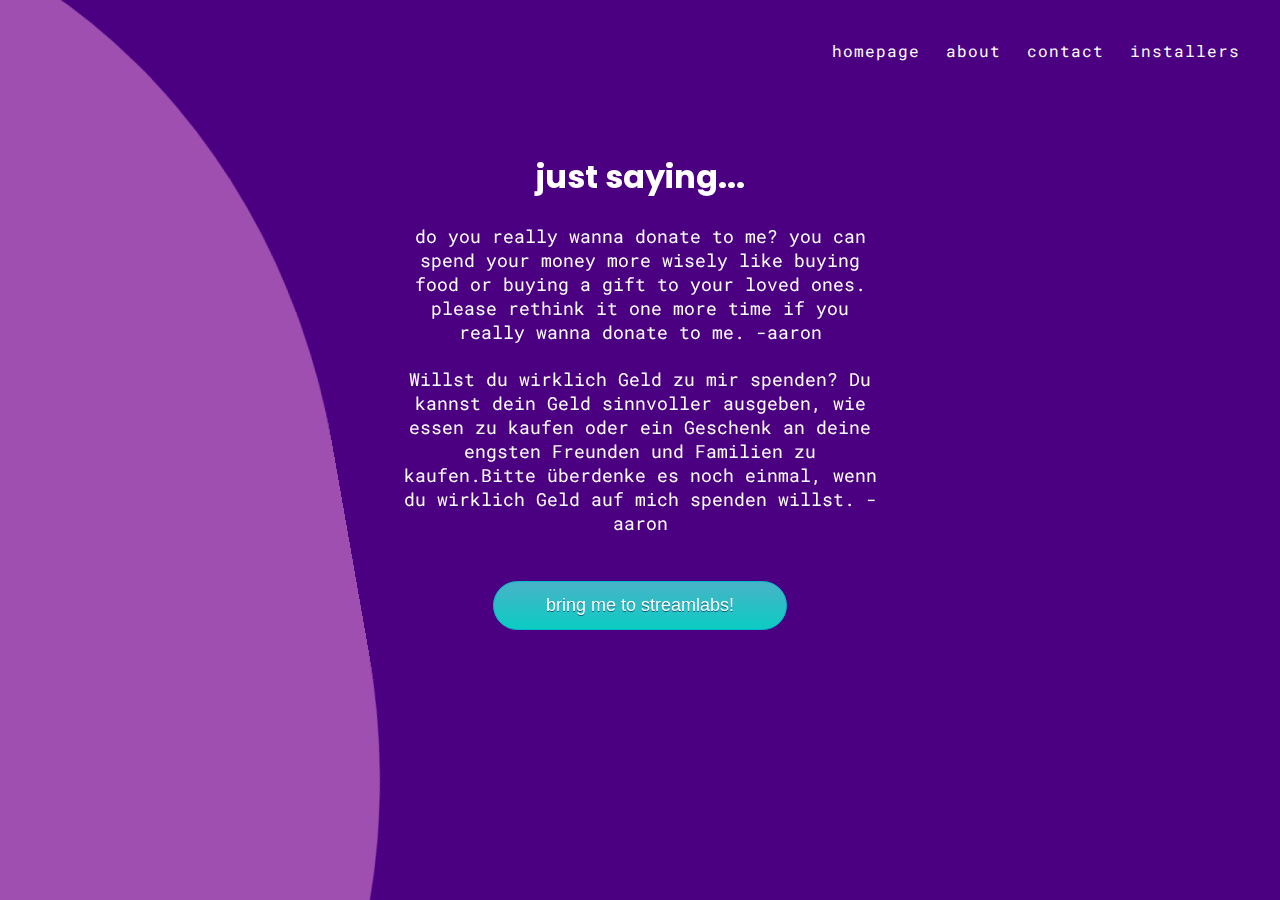
<file: donations.html>
<!doctype html>
<html>
	<head>
		<meta charset="utf-8">
		<title>donate warning</title>
		<link rel="apple-touch-icon" sizes="60x60" href="img/favicon/apple-icon-60x60.png">
		<link rel="apple-touch-icon" sizes="72x72" href="img/favicon/apple-icon-72x72.png">
		<link rel="apple-touch-icon" sizes="76x76" href="img/favicon/apple-icon-76x76.png">
		<link rel="apple-touch-icon" sizes="114x114" href="img/favicon/apple-icon-114x114.png">
		<link rel="apple-touch-icon" sizes="120x120" href="img/favicon/apple-icon-120x120.png">
		<link rel="apple-touch-icon" sizes="144x144" href="img/favicon/apple-icon-144x144.png">
		<link rel="apple-touch-icon" sizes="152x152" href="img/favicon/apple-icon-152x152.png">
		<link rel="apple-touch-icon" sizes="180x180" href="img/favicon/apple-icon-180x180.png">
		<link rel="icon" type="image/png" sizes="192x192"  href="img/favicon/android-icon-192x192.png">
		<link rel="icon" type="image/png" sizes="32x32" href="img/favicon/favicon-32x32.png">
		<link rel="icon" type="image/png" sizes="96x96" href="img/favicon/favicon-96x96.png">
		<link rel="icon" type="image/png" sizes="16x16" href="img/favicon/favicon-16x16.png">
		<link rel="manifest" href="img/favicon/manifest.json">
		<meta name="msapplication-TileColor" content="#ffffff">
		<meta name="msapplication-TileImage" content="img/favicon/ms-icon-144x144.png">
		<meta name="theme-color" content="#ffffff">
		<link rel="stylesheet" type="text/css" href="css/donate.css">
	</head>
	<body>
        <div class="hyperlinks">
            <nav id="navb">
                <ul>
                    <li><a href="index.html">homepage</a></li>
                    <li><a href="a/about.html">about</a></li>
                    <li><a href="mailto: aarontreee@gmail.com">contact</a></li>
                    <li><a href="i.html">installers</a></li>
                </ul>
            </nav>
        </div>
        <div class="context">
            <center>
            <h1>just saying...</h1><br>
            <p>do you really wanna donate to me? you can spend your money more wisely like buying food or buying a gift to your loved ones. please rethink it one more time if you really wanna donate to me. -aaron</p><br>
            <p>Willst du wirklich Geld zu mir spenden? Du kannst dein Geld sinnvoller ausgeben, wie essen zu kaufen oder ein Geschenk an deine engsten Freunden und Familien zu kaufen.Bitte überdenke es noch einmal, wenn du wirklich Geld auf mich spenden willst. -aaron</p><br><br>
            <a href="https://streamlabs.com/aarontreeee/tip" class="myButton">bring me to streamlabs!</a>
            </center>
        </div>
        <div class='box'>
            <!-- credit for the background: https://codepen.io/shamim539/pen/LKgpOr -->
            <div class='wave -one'></div>
            <div class='wave -two'></div>
            <div class='wave -three'></div>
        </div>
    </body>
</html>
</file>
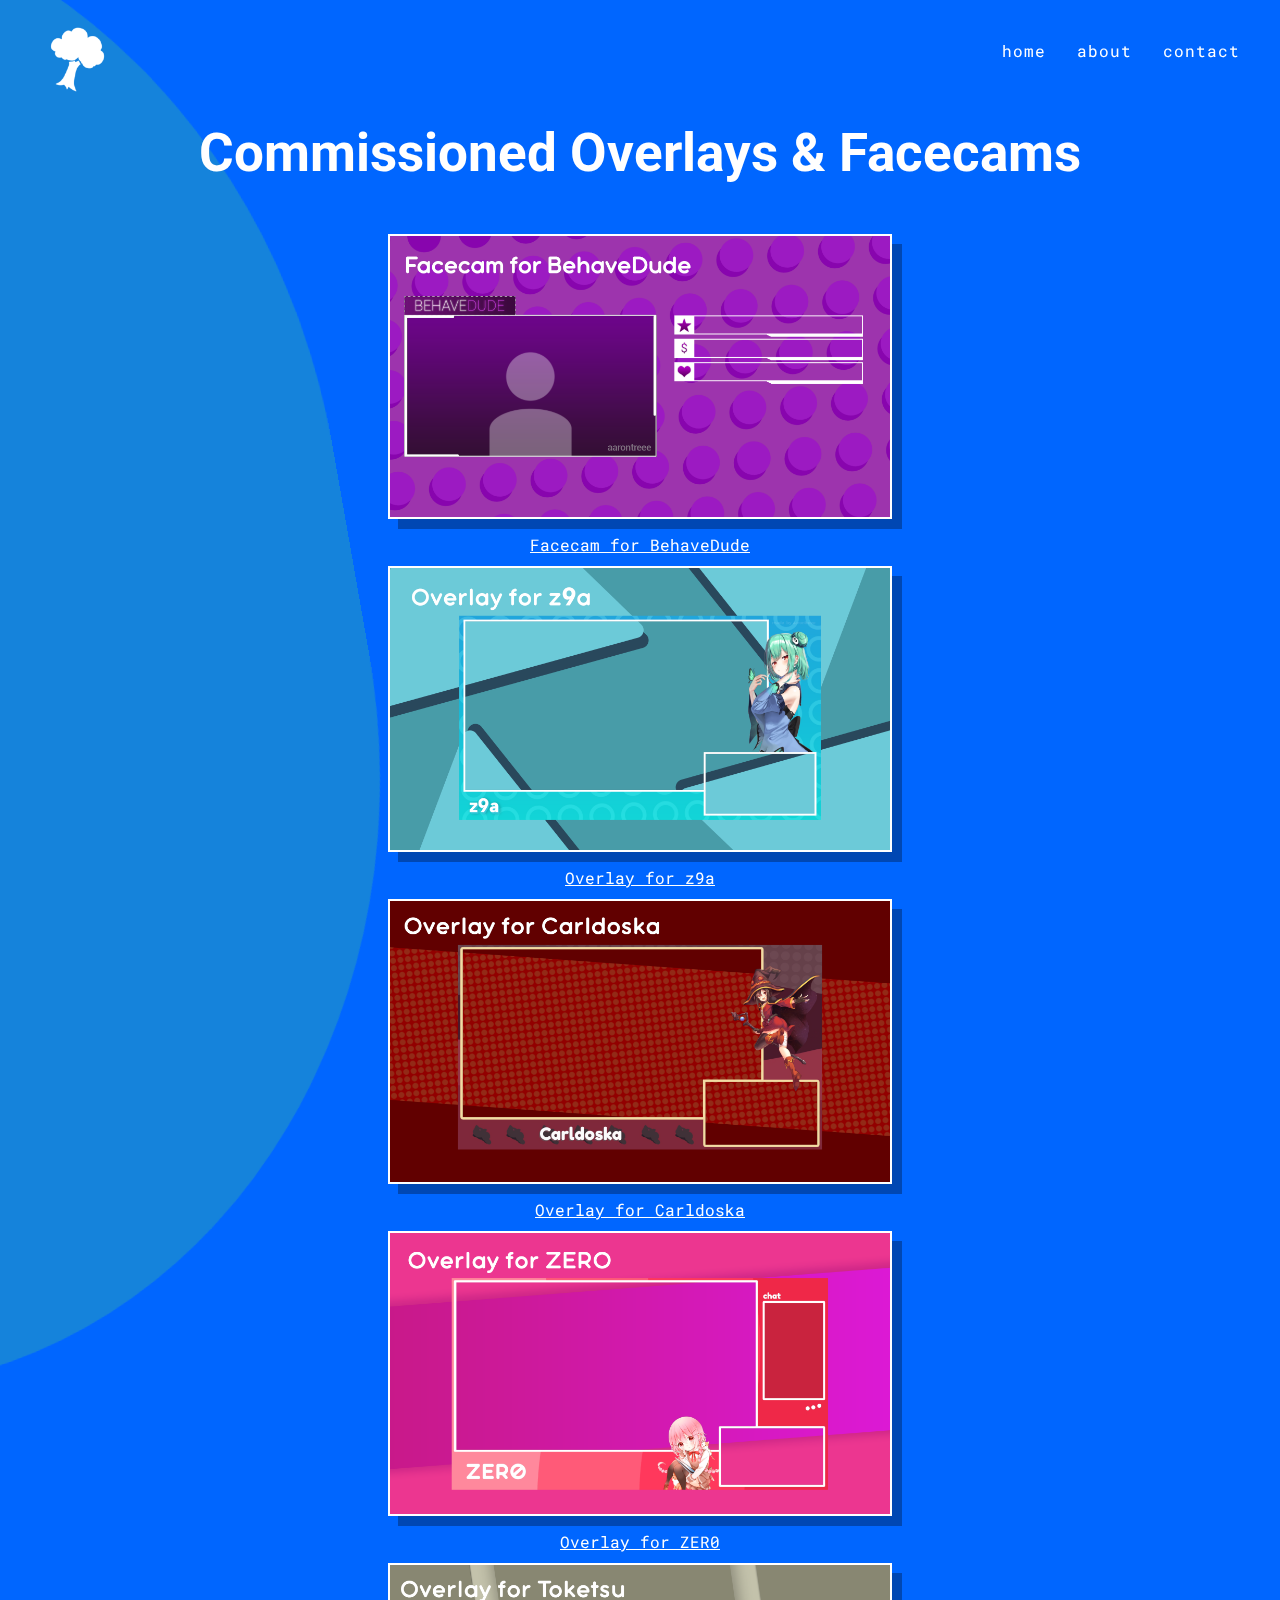
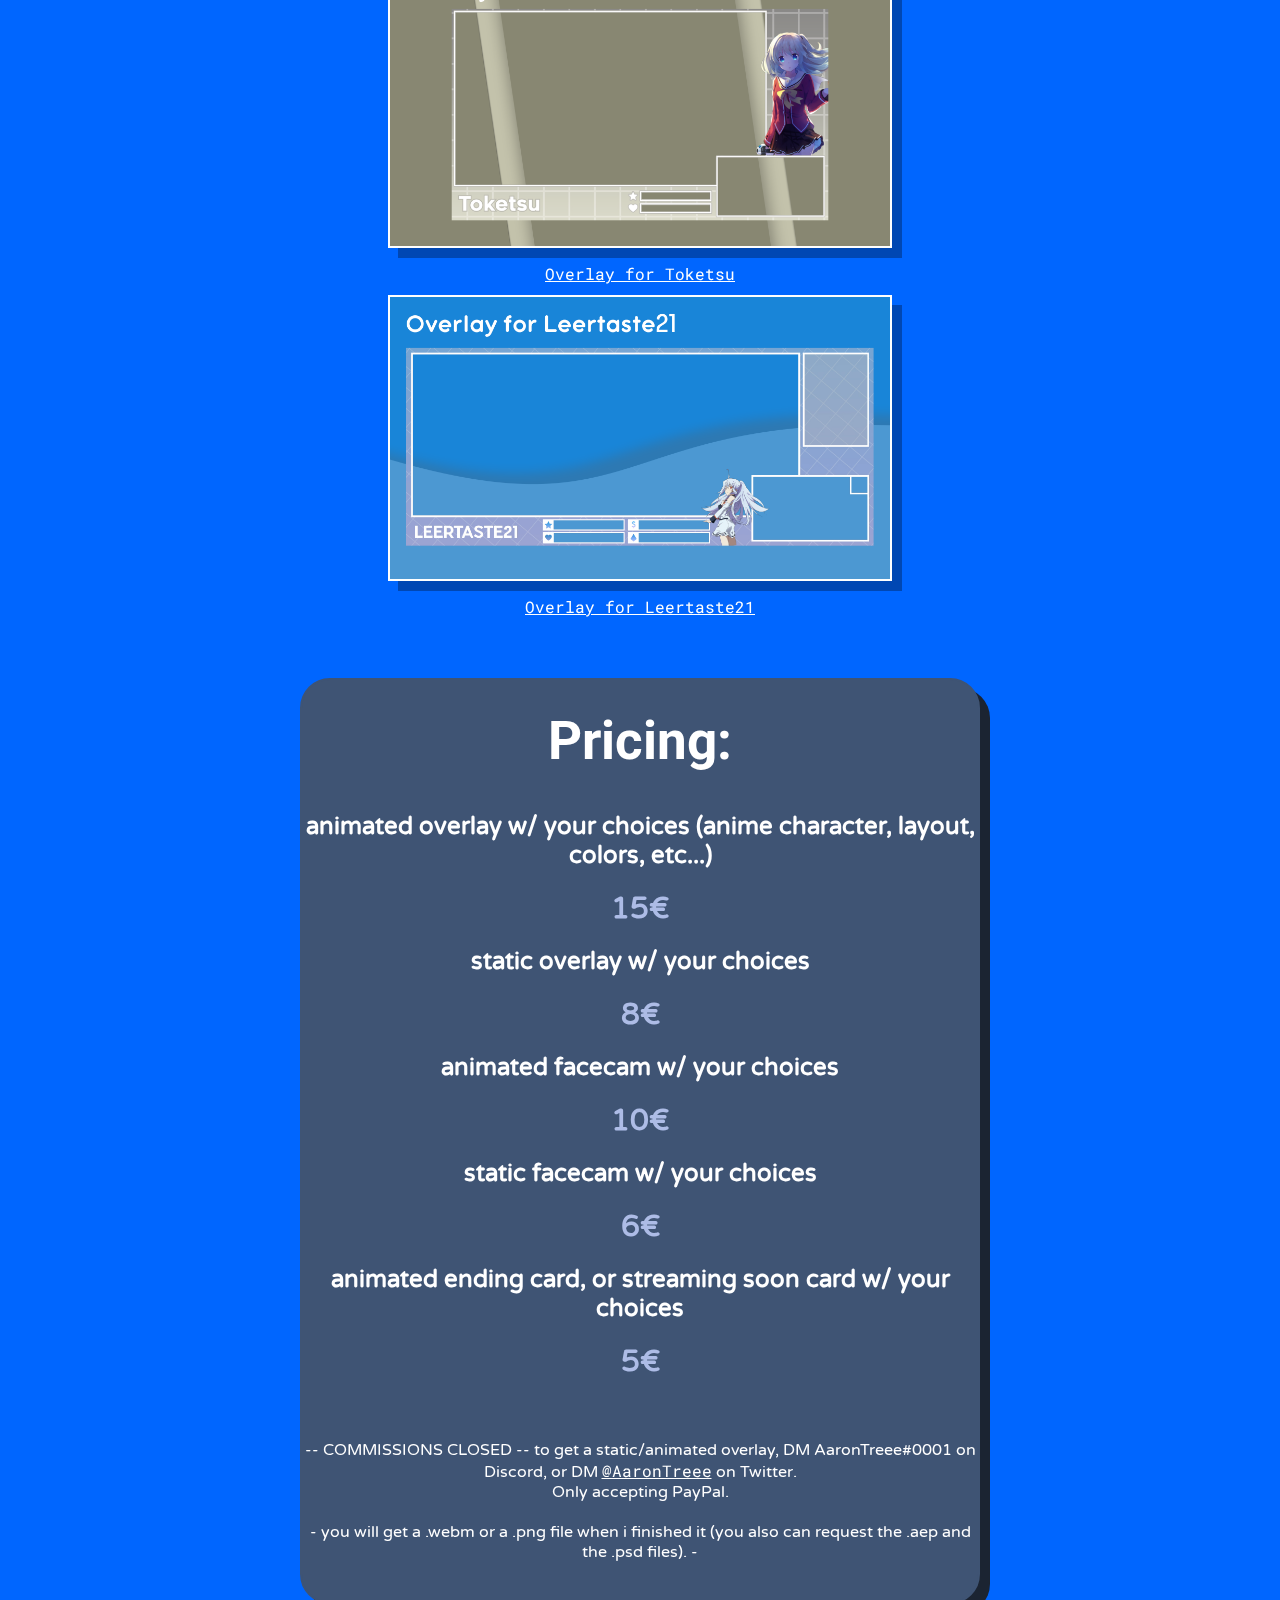
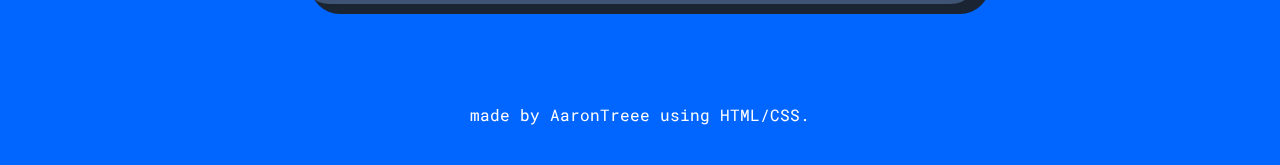
<file: pf.html>
<!doctype html>
<html>
	<head>
		<meta charset="utf-8">
		<title>Portfolio</title>
		<link rel="apple-touch-icon" sizes="60x60" href="img/favicon/apple-icon-60x60.png">
		<link rel="apple-touch-icon" sizes="72x72" href="img/favicon/apple-icon-72x72.png">
		<link rel="apple-touch-icon" sizes="76x76" href="img/favicon/apple-icon-76x76.png">
		<link rel="apple-touch-icon" sizes="114x114" href="img/favicon/apple-icon-114x114.png">
		<link rel="apple-touch-icon" sizes="120x120" href="img/favicon/apple-icon-120x120.png">
		<link rel="apple-touch-icon" sizes="144x144" href="img/favicon/apple-icon-144x144.png">
		<link rel="apple-touch-icon" sizes="152x152" href="img/favicon/apple-icon-152x152.png">
		<link rel="apple-touch-icon" sizes="180x180" href="img/favicon/apple-icon-180x180.png">
		<link rel="icon" type="image/png" sizes="192x192"  href="img/favicon/android-icon-192x192.png">
		<link rel="icon" type="image/png" sizes="32x32" href="img/favicon/favicon-32x32.png">
		<link rel="icon" type="image/png" sizes="96x96" href="img/favicon/favicon-96x96.png">
		<link rel="icon" type="image/png" sizes="16x16" href="img/favicon/favicon-16x16.png">
		<link rel="manifest" href="img/favicon/manifest.json">
		<meta name="msapplication-TileColor" content="#ffffff">
		<meta name="msapplication-TileImage" content="img/favicon/ms-icon-144x144.png">
		<meta property="og:title" content="AaronTreee - My Portfolio" />
		<meta property="og:type" content="website" />
		<meta property="og:url" content="https://treee.moe/pf" />
		<meta property="og:image" content="https://treee.moe/img/tree.png" />
		<meta property="og:description" content="I commission animated- and static Twitch Overlays/Facecams for a variety of Games!" />
		<meta name="theme-color" content="#0088cc">
		<link rel="stylesheet" type="text/css" href="css/pf.css">
	</head>
    <body>
		<div class="header">
			<div class="hyperlinks">
				<nav id="navb">
					<ul>
						<li><a href="index.html">home</a></li>
						<li><a href="a/about.html">about</a></li>
						<li><a href="mailto: aarontreee@gmail.com">contact</a></li>
					</ul>
				</nav>
			</div>
		</div>
        <a href="index.html"><img id="treetab" src="img/tree.png" width="75"></a>
        <center>
			<div class="context">
				<br>
				<h1>Commissioned Overlays & Facecams</h1>
				<br><br>
				<div class="ovc">
					<div id="fill"><img id="ov" src="png/BehaveDude.png" width="500"><br>
					<a href="https://www.twitch.tv/BehaveDude">Facecam for BehaveDude</a></div>
					<div id="fill"><img id="ov" src="png/z9a.png" width="500"><br>
						<a href="https://www.twitch.tv/z9a_gaming">Overlay for z9a</a></div>
					<div id="fill"><img id="ov" src="png/Carldoska.png" width="500"><br>
						<a href="https://www.twitch.tv/Carldoska">Overlay for Carldoska</a></div>
					<div id="fill"><img id="ov" src="png/ZERO.png" width="500"><br>
						<a href="https://www.twitch.tv/zero_esl">Overlay for ZER0</a></div>
					<div id="fill"><img id="ov" src="png/Toketsu.png" width="500"><br>
						<a href="https://www.twitch.tv/toketsuuuu">Overlay for Toketsu</a></div>
					<div id="fill"><img id="ov" src="png/Leertaste21.png" width="500"><br>
						<a href="https://www.twitch.tv/Leertaste21">Overlay for Leertaste21</a></div>
				</div><br><br>
			</div>
			<div class="context2">
				<div id="price">
					<h1>Pricing:</h1><br><br>
					<h2>animated overlay w/ your choices (anime character, layout, colors, etc...)</h2><br><h3>15€</h3><br>
					<h2>static overlay w/ your choices</h2><br><h3>8€</h3><br>
					<h2>animated facecam w/ your choices</h2><br><h3>10€</h3><br>
					<h2>static facecam w/ your choices</h2><br><h3>6€</h3><br>
					<h2>animated ending card, or streaming soon card w/ your choices</h2><br><h3>5€</h3><br><br><br>
					-- COMMISSIONS CLOSED --
					to get a static/animated overlay, DM AaronTreee#0001 on Discord, or DM <a href="https://twitter.com/AaronTreee">@AaronTreee</a> on Twitter.<br>
					Only accepting PayPal.<br><br>
					- you will get a .webm or a .png file when i finished it (you also can request the .aep and the .psd files). -<br><br>
				</div>
			</div>
			<footer>made by AaronTreee using HTML/CSS.</footer><br><br>
		</center>
        <div class='box'>
			<!-- credit for the background: https://codepen.io/shamim539/pen/LKgpOr -->
			<div class='wave -one'></div>
			<div class='wave -two'></div>
			<div class='wave -three'></div>
		</div>
    </body>
</file>
<file: css/donate.css>
@import url('https://fonts.googleapis.com/css2?family=Jost&family=Poppins&family=Roboto+Mono:wght@200&display=swap');

*{
    margin: 0px;
    padding: 0px;
}

body {
    background-color: #4B0082;
    font-family: 'Jost', sans-serif;
    overflow-x:hidden;
	overflow-y:hidden;
}

nav#navb {
	list-style: none;
	float: right;
	padding: 40px;
	letter-spacing: 1px;
	word-spacing: 20px;
}

nav#navb li {
	display: inline;
}

nav#navb a {
	color: white;
	text-decoration: none;
	font-family: 'Roboto Mono', sans-serif;
}

nav#navb a:hover {
	text-decoration: underline;
    color: black;
    z-index: 1;
}

h1 {
    color: white;
    font-family: Poppins;
}

p {
	display: flex;
	text-align: center;
	font-family: 'Roboto Mono', sans-serif;
    color: white;
    font-size: 18px;
    margin: 0px 400px;
}

.context {
    width: 100%;
    position: absolute;
    top:17vh;
    animation: fadeIn 2s;
    -webkit-animation: fadeIn 2s;
    -moz-animation: fadeIn 2s;
    -o-animation: fadeIn 2s;
    -ms-animation: fadeIn 2s;
	z-index: 1;
} 


.myButton {
	background:linear-gradient(to bottom, #45b4c7 5%, #0cccc2 100%);
	background-color:#45b4c7;
	border-radius:28px;
	border:1px solid #04b5cc;
	display:inline-block;
	cursor:pointer;
	color:#ffffff;
	font-family:Arial;
	font-size:18px;
	padding:13px 52px;
	text-decoration:none;
	text-shadow:0px 1px 0px #095a85;
}
.myButton:hover {
	background:linear-gradient(to bottom, #0cccc2 5%, #45b4c7 100%);
	background-color:#0cccc2;
}
.myButton:active {
	position:relative;
	top:1px;
}

.bn632-hover {
    width: 160px;
    font-size: 16px;
    font-weight: 600;
    color: #fff;
    cursor: pointer;
    margin: 20px;
    height: 55px;
    text-align:center;
    border: none;
    background-size: 300% 100%;
    border-radius: 50px;
    moz-transition: all .4s ease-in-out;
    -o-transition: all .4s ease-in-out;
    -webkit-transition: all .4s ease-in-out;
    transition: all .4s ease-in-out;
}
  
.bn632-hover:hover {
    background-position: 100% 0;
    moz-transition: all .4s ease-in-out;
    -o-transition: all .4s ease-in-out;
    -webkit-transition: all .4s ease-in-out;
    transition: all .4s ease-in-out;
}
  
.bn632-hover:focus {
    outline: none;
}
  
.bn632-hover.bn25 {
    background-image: linear-gradient(
        to right,
        #29323c,
        #485563,
        #2b5876,
        #4e4376
      );
    box-shadow: 0 4px 15px 0 rgba(45, 54, 65, 0.75);
}

.box {
	position: fixed;
	top: 0;
	transform: rotate(80deg);
	left: 0;
}

.wave {
	position: fixed;
	top: 0;
	left: 0;
	opacity: .4;
	position: absolute;
	top: 3%;
	left: 10%;
	background: #DDA0DD;
	width: 1500px;
	height: 1300px;
	margin-left: -150px;
	margin-top: -250px;
	transform-origin: 50% 48%;
	border-radius: 43%;
	animation: drift 7000ms infinite linear;
	pointer-events: none;
}

.wave.-three {
	animation: drift 7500ms infinite linear;
	position: fixed;
	background-color: #DA70D6;
	pointer-events: none;
}

.wave.-two {
	animation: drift 3000ms infinite linear;
	opacity: .1;
	background: black;
	position: fixed;
	pointer-events: none;
}

.box:after {
	content: '';
	display: block;
	left: 0;
	top: 0;
	width: 100%;
	height: 100%;
	z-index: 11;
	transform: translate3d(0, 0, 0);
}

@keyframes drift {
	from { transform: rotate(0deg); }
	from { transform: rotate(360deg); }
}

.contain {
	animation-delay: 4s;
	z-index: 1000;
	position: fixed;
	top: 0;
	left: 0;
	bottom: 0;
	right: 0;
	display: -webkit-box;
	display: -ms-flexbox;
	display: flex;
	-ms-flex-flow: row nowrap;
	flex-flow: row nowrap;
	-webkit-box-pack: center;
	-ms-flex-pack: center;
	justify-content: center;
	-webkit-box-align: center;
	-ms-flex-align: center;
	align-items: center;
	background: #25a7d7;
	background: -webkit-linear-gradient(#25a7d7, #2962FF);
	background: linear-gradient(#25a7d7, #25a7d7);
}

.icon {
	width: 100px;
	height: 100px;
	margin: 0 5px;
}

/*Animation*/
.icon:nth-child(2) img {-webkit-animation-delay: 0.2s;animation-delay: 0.2s}
.icon:nth-child(3) img {-webkit-animation-delay: 0.3s;animation-delay: 0.3s}
.icon:nth-child(4) img {-webkit-animation-delay: 0.4s;animation-delay: 0.4s}

.icon img {
	-webkit-animation: anim 2s ease infinite;
	animation: anim 2s ease infinite;
	-webkit-transform: scale(0,0) rotateZ(180deg);
	transform: scale(0,0) rotateZ(180deg);
}

@-webkit-keyframes anim{
  0% {
	-webkit-transform: scale(0,0) rotateZ(-90deg);
	transform: scale(0,0) rotateZ(-90deg);opacity:0
  }
  30% {
    -webkit-transform: scale(1,1) rotateZ(0deg);
    transform: scale(1,1) rotateZ(0deg);opacity:1
  }
  50% {
    -webkit-transform: scale(1,1) rotateZ(0deg);
    transform: scale(1,1) rotateZ(0deg);opacity:1
  }
  80% {
    -webkit-transform: scale(0,0) rotateZ(90deg);
    transform: scale(0,0) rotateZ(90deg);opacity:0
  }
}

@keyframes anim{
  0% {
    -webkit-transform: scale(0,0) rotateZ(-90deg);
    transform: scale(0,0) rotateZ(-90deg);opacity:0
  }
  30% {
    -webkit-transform: scale(1,1) rotateZ(0deg);transform: scale(1,1) rotateZ(0deg);opacity:1
  }
  50% {
    -webkit-transform: scale(1,1) rotateZ(0deg);
    transform: scale(1,1) rotateZ(0deg);opacity:1
  }
  80% {
    -webkit-transform: scale(0,0) rotateZ(90deg);
    transform: scale(0,0) rotateZ(90deg);opacity:0
  }
}
</file>
<file: css/pf.css>
@import url('https://fonts.googleapis.com/css2?family=Roboto+Mono:ital,wght@0,100;0,200;0,300;0,400;0,500;0,600;0,700;1,100;1,200;1,300;1,400;1,500;1,600;1,700&family=Roboto:wght@500;700;900&family=Varela+Round&display=swap');

*{
    margin: 0px;
    padding: 0px;
}

body{
    font-family: 'Varela Round', sans-serif;
	background: #0066ff;
	color: white;
}

.header {
	width: 100%;
	height: auto;
}

nav#navbar li {
	display: inline;
}

nav#navbar a {
	color: white;
	text-decoration: none;
	margin: 0px 15px;
	font-family: 'Roboto Mono', sans-serif;
}

nav#navbar a:hover {
	text-decoration: underline;
	color: black;
}

nav#navb {
	list-style: none;
	float: right;
	padding: 40px;
	letter-spacing: 1px;
	word-spacing: 20px;
}

nav#navb li {
	display: inline;
}

nav#navb a {
	color: white;
	text-decoration: none;
	font-family: 'Roboto Mono', sans-serif;
}

nav#navb a:hover {
	text-decoration: underline;
	color: black;
}

.hyperlinks {
	font-family: 'Roboto Mono', sans-serif;
}

img {
	pointer-events: none;
}

/* content */

#treetab {
    margin-top: 22px;
    margin-left: 40px;
    z-index: 2;
}

.ovc {
	display: flex;
	justify-content: center;
	flex-wrap: wrap;
	margin: 0px 150px 0px 150px;
}

#ov {
	border: solid;
	border-width: 2px;
	border-color: white;
	margin: 10px;
	box-shadow: 10px 10px #0047b3;
}

#price {
	background: #3f5474;
	padding-top: 30px;
	padding-bottom: 20px;
	margin: 20px 300px 0px 300px;
	border: 2px;
	border-style: solid;
	border-color:  #3f5474;
	border-radius: 30px;
	box-shadow: 10px 10px #1b2432;
}

/* text */

h1 {
	text-align: center;
	color: white;
    font-family: Roboto;
    font-size: 40pt;
}

h3 {
	color: #adbce6;
	font-size: 30px;
}

h4 {
	letter-spacing: 1px;
}

p {
	display: flex;
	text-align: center;
	font-family: 'Roboto Mono', sans-serif;
	color: white;
}

a {
	color: white;
	font-family: 'Roboto Mono', sans-serif;
}

a:hover {
	color: rgb(128, 10, 238);
	font-family: 'Roboto Mono', sans-serif;
}

footer {
	margin-top: 100px;
	font-family: 'Roboto Mono', sans-serif;
	color: white;
}

/* fade effect */

.context {
    animation: fadeIn 1s;
    -webkit-animation: fadeIn 1s;
    -moz-animation: fadeIn 1s;
    -o-animation: fadeIn 1s;
    -ms-animation: fadeIn 1s;
	z-index: 1;
}

.context2 {
    animation: fadeIn 2s;
    -webkit-animation: fadeIn 2s;
    -moz-animation: fadeIn 2s;
    -o-animation: fadeIn 2s;
    -ms-animation: fadeIn 2s;
	z-index: 1;
}

@keyframes fadeIn {
	0% {opacity:0;}
	100% {opacity:1;}
}

@-moz-keyframes fadeIn {
	0% {opacity:0;}
	100% {opacity:1;}
}

@-webkit-keyframes fadeIn {
	0% {opacity:0;}
	100% {opacity:1;}
}

@-o-keyframes fadeIn {
	0% {opacity:0;}
	100% {opacity:1;}
}

@-ms-keyframes fadeIn {
	0% {opacity:0;}
	100% {opacity:1;}
}

/* background wave effect */

.box {
	position: fixed;
	top: 0;
	transform: rotate(80deg);
	left: 0;
    z-index: -1;
}

.wave {
	position: fixed;
	top: 0;
	left: 0;
	opacity: .4;
	position: absolute;
	top: 3%;
	left: 10%;
	background: #66ccff;
	width: 1500px;
	height: 1300px;
	margin-left: -150px;
	margin-top: -250px;
	transform-origin: 50% 48%;
	border-radius: 43%;
	animation: drift 7000ms infinite linear;
	pointer-events: none;
    z-index: -1;
}

.wave.-three {
	animation: drift 7500ms infinite linear;
	position: fixed;
	background-color: #0088cc;
	pointer-events: none;
}

.wave.-two {
	animation: drift 3000ms infinite linear;
	opacity: .1;
	background: black;
	position: fixed;
	pointer-events: none;
}

.box:after {
	content: '';
	display: block;
	left: 0;
	top: 0;
	width: 100%;
	height: 100%;
	z-index: 11;
	transform: translate3d(0, 0, 0);
}

@keyframes drift {
	from { transform: rotate(0deg); }
	from { transform: rotate(360deg); }
}

.contain {
	animation-delay: 4s;
	z-index: 1000;
	position: fixed;
	top: 0;
	left: 0;
	bottom: 0;
	right: 0;
	display: -webkit-box;
	display: -ms-flexbox;
	display: flex;
	-ms-flex-flow: row nowrap;
	flex-flow: row nowrap;
	-webkit-box-pack: center;
	-ms-flex-pack: center;
	justify-content: center;
	-webkit-box-align: center;
	-ms-flex-align: center;
	align-items: center;
	background: #25a7d7;
	background: -webkit-linear-gradient(#25a7d7, #2962FF);
	background: linear-gradient(#25a7d7, #25a7d7);
}

.icon {
	width: 100px;
	height: 100px;
	margin: 0 5px;
}

/*Animation*/
.icon:nth-child(2) img {-webkit-animation-delay: 0.2s;animation-delay: 0.2s}
.icon:nth-child(3) img {-webkit-animation-delay: 0.3s;animation-delay: 0.3s}
.icon:nth-child(4) img {-webkit-animation-delay: 0.4s;animation-delay: 0.4s}

.icon img {
	-webkit-animation: anim 2s ease infinite;
	animation: anim 2s ease infinite;
	-webkit-transform: scale(0,0) rotateZ(180deg);
	transform: scale(0,0) rotateZ(180deg);
}

@-webkit-keyframes anim{
  0% {
	-webkit-transform: scale(0,0) rotateZ(-90deg);
	transform: scale(0,0) rotateZ(-90deg);opacity:0
  }
  30% {
    -webkit-transform: scale(1,1) rotateZ(0deg);
    transform: scale(1,1) rotateZ(0deg);opacity:1
  }
  50% {
    -webkit-transform: scale(1,1) rotateZ(0deg);
    transform: scale(1,1) rotateZ(0deg);opacity:1
  }
  80% {
    -webkit-transform: scale(0,0) rotateZ(90deg);
    transform: scale(0,0) rotateZ(90deg);opacity:0
  }
}

@keyframes anim{
  0% {
    -webkit-transform: scale(0,0) rotateZ(-90deg);
    transform: scale(0,0) rotateZ(-90deg);opacity:0
  }
  30% {
    -webkit-transform: scale(1,1) rotateZ(0deg);transform: scale(1,1) rotateZ(0deg);opacity:1
  }
  50% {
    -webkit-transform: scale(1,1) rotateZ(0deg);
    transform: scale(1,1) rotateZ(0deg);opacity:1
  }
  80% {
    -webkit-transform: scale(0,0) rotateZ(90deg);
    transform: scale(0,0) rotateZ(90deg);opacity:0
  }
}
</file>
